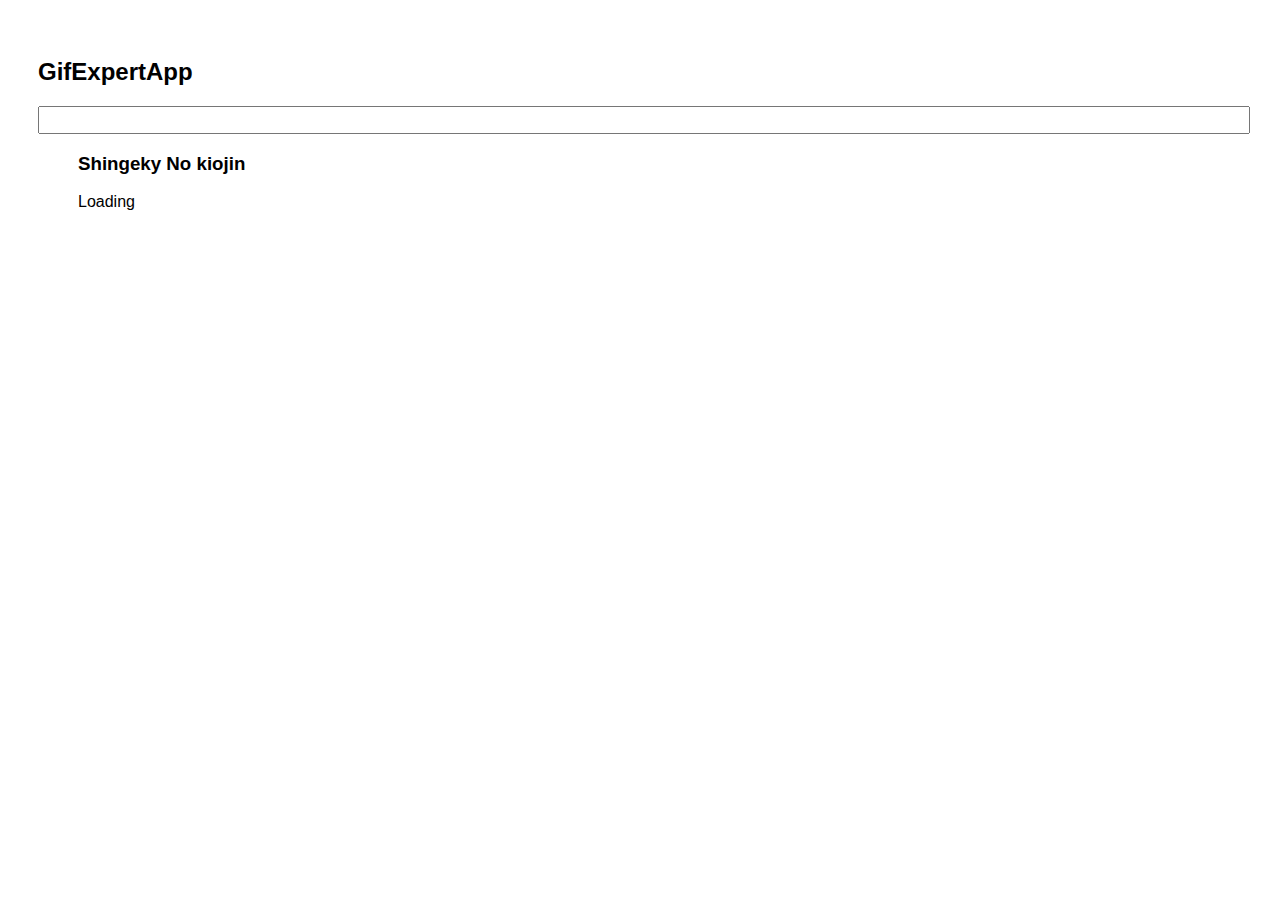
<file: docs/index.html>
<!doctype html>
<html lang="en">

<head>
    <meta charset="utf-8" />
    <link rel="icon" href="./favicon.ico" />
    <meta name="viewport" content="width=device-width,initial-scale=1" />
    <meta name="theme-color" content="#000000" />
    <meta name="description" content="Web site created using create-react-app" />
    <link rel="apple-touch-icon" href="./logo192.png" />
    <link rel="stylesheet" href="https://cdnjs.cloudflare.com/ajax/libs/animate.css/4.1.1/animate.min.css" />
    <link rel="manifest" href="./manifest.json" />
    <title>GiftExpertApp</title>
    <link href="./static/css/main.dc1f3acb.chunk.css" rel="stylesheet">
</head>

<body><noscript>You need to enable JavaScript to run this app.</noscript>
    <div id="root"></div>
    <script>!function (e) { function r(r) { for (var n, p, f = r[0], i = r[1], l = r[2], c = 0, s = []; c < f.length; c++)p = f[c], Object.prototype.hasOwnProperty.call(o, p) && o[p] && s.push(o[p][0]), o[p] = 0; for (n in i) Object.prototype.hasOwnProperty.call(i, n) && (e[n] = i[n]); for (a && a(r); s.length;)s.shift()(); return u.push.apply(u, l || []), t() } function t() { for (var e, r = 0; r < u.length; r++) { for (var t = u[r], n = !0, f = 1; f < t.length; f++) { var i = t[f]; 0 !== o[i] && (n = !1) } n && (u.splice(r--, 1), e = p(p.s = t[0])) } return e } var n = {}, o = { 1: 0 }, u = []; function p(r) { if (n[r]) return n[r].exports; var t = n[r] = { i: r, l: !1, exports: {} }; return e[r].call(t.exports, t, t.exports, p), t.l = !0, t.exports } p.m = e, p.c = n, p.d = function (e, r, t) { p.o(e, r) || Object.defineProperty(e, r, { enumerable: !0, get: t }) }, p.r = function (e) { "undefined" != typeof Symbol && Symbol.toStringTag && Object.defineProperty(e, Symbol.toStringTag, { value: "Module" }), Object.defineProperty(e, "__esModule", { value: !0 }) }, p.t = function (e, r) { if (1 & r && (e = p(e)), 8 & r) return e; if (4 & r && "object" == typeof e && e && e.__esModule) return e; var t = Object.create(null); if (p.r(t), Object.defineProperty(t, "default", { enumerable: !0, value: e }), 2 & r && "string" != typeof e) for (var n in e) p.d(t, n, function (r) { return e[r] }.bind(null, n)); return t }, p.n = function (e) { var r = e && e.__esModule ? function () { return e.default } : function () { return e }; return p.d(r, "a", r), r }, p.o = function (e, r) { return Object.prototype.hasOwnProperty.call(e, r) }, p.p = "/"; var f = this["webpackJsonpgif-expert-app"] = this["webpackJsonpgif-expert-app"] || [], i = f.push.bind(f); f.push = r, f = f.slice(); for (var l = 0; l < f.length; l++)r(f[l]); var a = i; t() }([])</script>
    <script src="./static/js/2.520bf8f4.chunk.js"></script>
    <script src="./static/js/main.b6807c1b.chunk.js"></script>
</body>

</html>
</file>
<file: docs/static/css/main.dc1f3acb.chunk.css>
*{font-family:"Lucida Sans","Lucida Sans Regular","Lucida Grande","Lucida Sans Unicode",Geneva,Verdana,sans-serif}body{padding:30px}input{color:#a9a9a9;font-size:1.2rem;width:100%}.card-grid{display:flex;direction:row;flex-wrap:wrap;justify-content:space-around}.card{align-content:center;border:1px solid grey;border-radius:6px;margin-bottom:20px;margin-right:10px;overflow:hidden}.card p{padding:5px;text-align:center}.card img{display:block;margin:auto;max-height:150px}
/*# sourceMappingURL=main.dc1f3acb.chunk.css.map */
</file>
